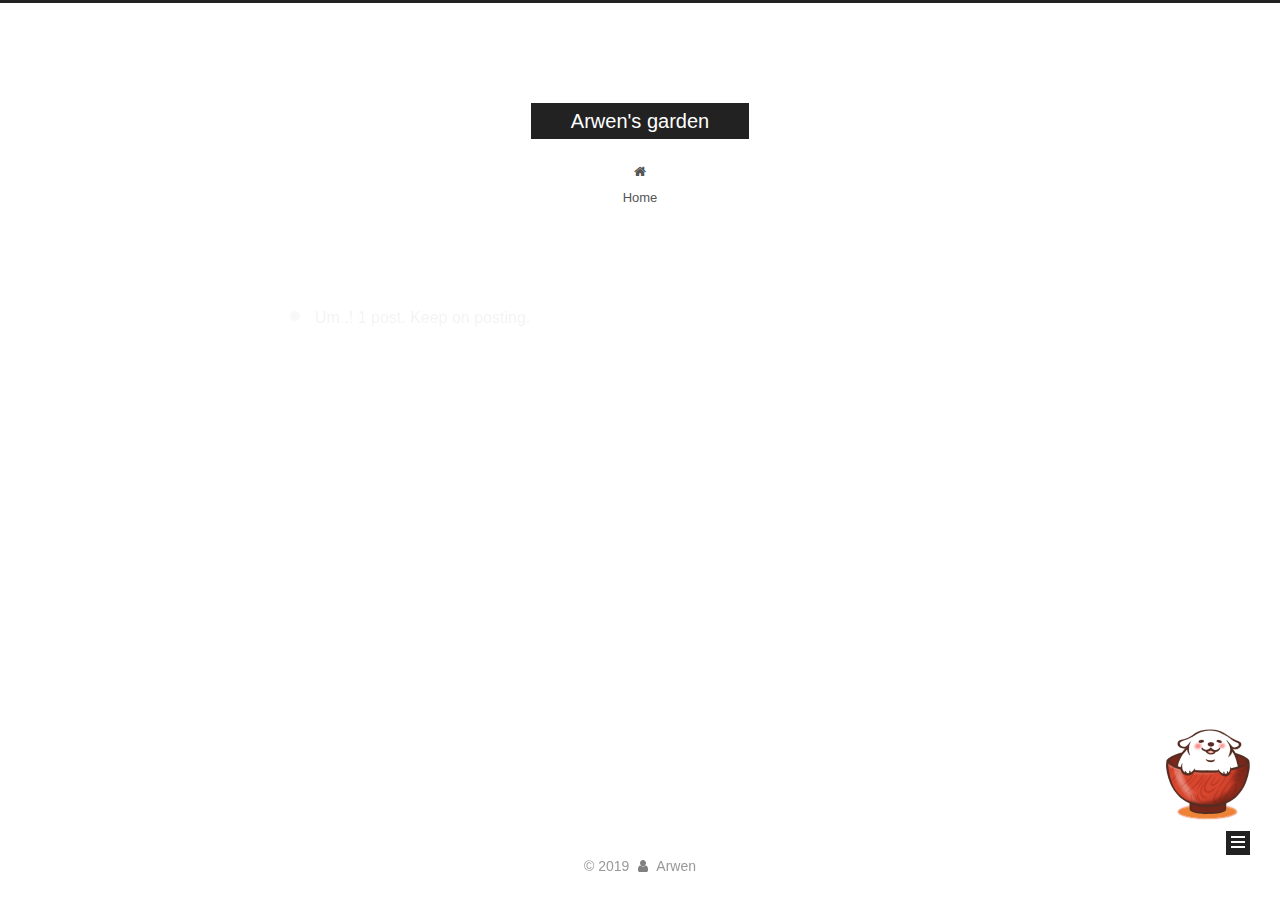
<file: archives/index.html>
<!DOCTYPE html>












  


<html class="theme-next muse use-motion" lang="zh-Hans">
<head><meta name="generator" content="Hexo 3.8.0">
  <meta charset="UTF-8">
<meta http-equiv="X-UA-Compatible" content="IE=edge">
<meta name="viewport" content="width=device-width, initial-scale=1, maximum-scale=2">
<meta name="theme-color" content="#222">
























<link rel="stylesheet" href="/lib/font-awesome/css/font-awesome.min.css?v=4.7.0">

<link rel="stylesheet" href="/css/main.css?v=7.1.2">


  <link rel="apple-touch-icon" sizes="180x180" href="/images/apple-touch-icon-next.png?v=7.1.2">


  <link rel="icon" type="image/png" sizes="32x32" href="/images/favicon-32x32-next.png?v=7.1.2">


  <link rel="icon" type="image/png" sizes="16x16" href="/images/favicon-16x16-next.png?v=7.1.2">


  <link rel="mask-icon" href="/images/logo.svg?v=7.1.2" color="#222">







<script id="hexo.configurations">
  var NexT = window.NexT || {};
  var CONFIG = {
    root: '/',
    scheme: 'Muse',
    version: '7.1.2',
    sidebar: {"position":"left","display":"post","offset":12,"onmobile":false,"dimmer":false},
    back2top: true,
    back2top_sidebar: false,
    fancybox: false,
    fastclick: false,
    lazyload: false,
    tabs: true,
    motion: {"enable":true,"async":false,"transition":{"post_block":"fadeIn","post_header":"slideDownIn","post_body":"slideDownIn","coll_header":"slideLeftIn","sidebar":"slideUpIn"}},
    algolia: {
      applicationID: '',
      apiKey: '',
      indexName: '',
      hits: {"per_page":10},
      labels: {"input_placeholder":"Search for Posts","hits_empty":"We didn't find any results for the search: ${query}","hits_stats":"${hits} results found in ${time} ms"}
    }
  };
</script>


  




  <meta property="og:type" content="website">
<meta property="og:title" content="Arwen&#39;s garden">
<meta property="og:url" content="http://yoursite.com/archives/index.html">
<meta property="og:site_name" content="Arwen&#39;s garden">
<meta property="og:locale" content="zh-Hans">
<meta name="twitter:card" content="summary">
<meta name="twitter:title" content="Arwen&#39;s garden">





  
  
  <link rel="canonical" href="http://yoursite.com/archives/">



<script id="page.configurations">
  CONFIG.page = {
    sidebar: "",
  };
</script>

  <title>Archive | Arwen's garden</title>
  












  <noscript>
  <style>
  .use-motion .motion-element,
  .use-motion .brand,
  .use-motion .menu-item,
  .sidebar-inner,
  .use-motion .post-block,
  .use-motion .pagination,
  .use-motion .comments,
  .use-motion .post-header,
  .use-motion .post-body,
  .use-motion .collection-title { opacity: initial; }

  .use-motion .logo,
  .use-motion .site-title,
  .use-motion .site-subtitle {
    opacity: initial;
    top: initial;
  }

  .use-motion .logo-line-before i { left: initial; }
  .use-motion .logo-line-after i { right: initial; }
  </style>
</noscript>

</head>

<body itemscope itemtype="http://schema.org/WebPage" lang="zh-Hans">

  
  
    
  

  <div class="container sidebar-position-left page-archive">
    <div class="headband"></div>

    <header id="header" class="header" itemscope itemtype="http://schema.org/WPHeader">
      <div class="header-inner"><div class="site-brand-wrapper">
  <div class="site-meta">
    

    <div class="custom-logo-site-title">
      <a href="/" class="brand" rel="start">
        <span class="logo-line-before"><i></i></span>
        <span class="site-title">Arwen's garden</span>
        <span class="logo-line-after"><i></i></span>
      </a>
    </div>
    
    
  </div>

  <div class="site-nav-toggle">
    <button aria-label="Toggle navigation bar">
      <span class="btn-bar"></span>
      <span class="btn-bar"></span>
      <span class="btn-bar"></span>
    </button>
  </div>
</div>



<nav class="site-nav">
  
    <ul id="menu" class="menu">
      
        
        
        
          
          <li class="menu-item menu-item-home">

    
    
    
      
    

    

    <a href="/" rel="section"><i class="menu-item-icon fa fa-fw fa-home"></i> <br>Home</a>

  </li>

      
      
    </ul>
  

  
    

    
    
      
      
    
    

  


  

  
</nav>



  



</div>
    </header>

    


    <main id="main" class="main">
      <div class="main-inner">
        <div class="content-wrap">
          
          <div id="content" class="content">
            

  
  
  
  <div class="post-block archive">
    <div id="posts" class="posts-collapse">
      <span class="archive-move-on"></span>

      
      <span class="archive-page-counter">
        
        
        
          
        
        Um..! 1 post. Keep on posting.
      </span>
      

      

        
        
        

        
          
          <div class="collection-title">
            <h1 class="archive-year" id="archive-year-2019">2019</h1>
          </div>
        
        

        

  <article class="post post-type-normal" itemscope itemtype="http://schema.org/Article">
    <header class="post-header">

      <h2 class="post-title">
        
          <a class="post-title-link" href="/2019/06/11/Inro/" itemprop="url">
            
              <span itemprop="name">Welcome to my place</span>
            
          </a>
        
      </h2>

      <div class="post-meta">
        <time class="post-time" itemprop="dateCreated" datetime="2019-06-11T21:37:49+08:00" content="2019-06-11">
          06-11
        </time>
      </div>

    </header>
  </article>



      

    </div>
  </div>
  
  
  

  



          </div>
          

        </div>
        
          
  
  <div class="sidebar-toggle">
    <div class="sidebar-toggle-line-wrap">
      <span class="sidebar-toggle-line sidebar-toggle-line-first"></span>
      <span class="sidebar-toggle-line sidebar-toggle-line-middle"></span>
      <span class="sidebar-toggle-line sidebar-toggle-line-last"></span>
    </div>
  </div>

  <aside id="sidebar" class="sidebar">
    <div class="sidebar-inner">

      

      

      <div class="site-overview-wrap sidebar-panel sidebar-panel-active">
        <div class="site-overview">
          <div class="site-author motion-element" itemprop="author" itemscope itemtype="http://schema.org/Person">
            
              <p class="site-author-name" itemprop="name">Arwen</p>
              <div class="site-description motion-element" itemprop="description"></div>
          </div>

          
            <nav class="site-state motion-element">
              
                <div class="site-state-item site-state-posts">
                
                  <a href="/archives">
                
                    <span class="site-state-item-count">1</span>
                    <span class="site-state-item-name">posts</span>
                  </a>
                </div>
              

              

              
            </nav>
          

          

          

          
            <div class="links-of-author motion-element">
              
                <span class="links-of-author-item">
                  
                  
                    
                  
                  
                    
                  
                  <a href="https://weibo.com/u/6885292779" title="Weibo &rarr; https://weibo.com/u/6885292779" rel="noopener" target="_blank"><i class="fa fa-fw fa-weibo"></i>Weibo</a>
                </span>
              
                <span class="links-of-author-item">
                  
                  
                    
                  
                  
                    
                  
                  <a href="https://www.kuaidianyuedu.com/" title="KuiDian(47779992) &rarr; https://www.kuaidianyuedu.com/" rel="noopener" target="_blank"><i class="fa fa-fw fa-book-reader"></i>KuiDian(47779992)</a>
                </span>
              
            </div>
          

          

          
          

          
            
          
          

        </div>
      </div>

      

      

    </div>
  </aside>
  


        
      </div>
    </main>

    <footer id="footer" class="footer">
      <div class="footer-inner">
        <div class="copyright">&copy; <span itemprop="copyrightYear">2019</span>
  <span class="with-love" id="animate">
    <i class="fa fa-user"></i>
  </span>
  <span class="author" itemprop="copyrightHolder">Arwen</span>

  

  
</div>









        








        
      </div>
    </footer>

    
      <div class="back-to-top">
        <i class="fa fa-arrow-up"></i>
        
      </div>
    

    

    

    
  </div>

  

<script>
  if (Object.prototype.toString.call(window.Promise) !== '[object Function]') {
    window.Promise = null;
  }
</script>


























  
  <script src="/lib/jquery/index.js?v=3.4.1"></script>

  
  <script src="/lib/velocity/velocity.min.js?v=1.2.1"></script>

  
  <script src="/lib/velocity/velocity.ui.min.js?v=1.2.1"></script>


  


  <script src="/js/utils.js?v=7.1.2"></script>

  <script src="/js/motion.js?v=7.1.2"></script>



  
  


  <script src="/js/schemes/muse.js?v=7.1.2"></script>



  

  


  <script src="/js/next-boot.js?v=7.1.2"></script>


  

  

  

  



  




  

  

  

  

  

  

  

  

  

  

  

  

  

  

<script src="/live2dw/lib/L2Dwidget.min.js?094cbace49a39548bed64abff5988b05"></script><script>L2Dwidget.init({"pluginRootPath":"live2dw/","pluginJsPath":"lib/","pluginModelPath":"assets/","tagMode":false,"debug":false,"model":{"scale":1,"hHeadPos":0.5,"vHeadPos":0.618,"jsonPath":"/live2dw/assets/wanko.model.json"},"display":{"superSample":2,"width":150,"height":300,"position":"right","hOffset":0,"vOffset":-20},"mobile":{"show":true,"scale":0.5},"react":{"opacityDefault":0.7,"opacityOnHover":0.2},"log":false});</script></body>
</html>
</file>
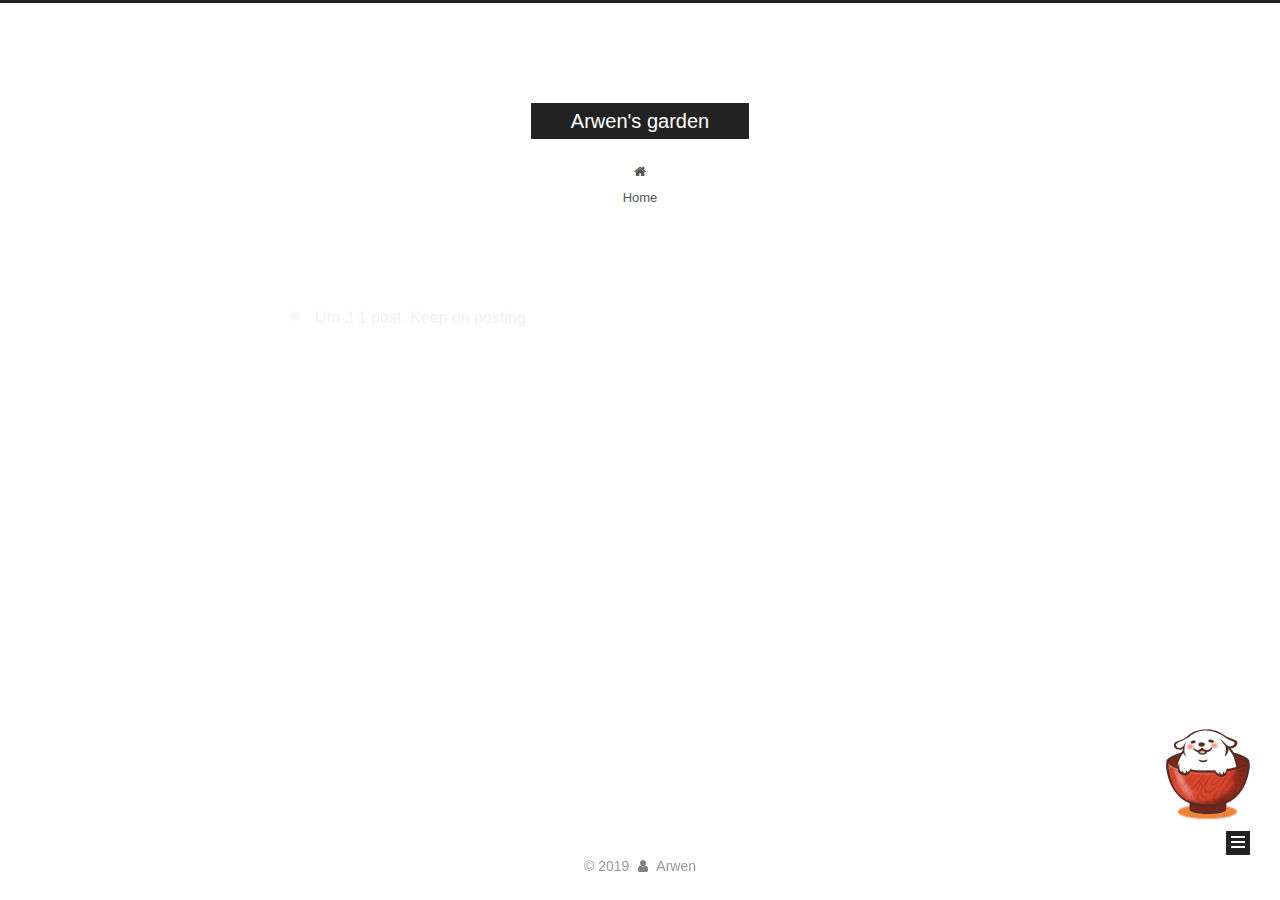
<file: archives/2019/index.html>
<!DOCTYPE html>












  


<html class="theme-next muse use-motion" lang="zh-Hans">
<head><meta name="generator" content="Hexo 3.8.0">
  <meta charset="UTF-8">
<meta http-equiv="X-UA-Compatible" content="IE=edge">
<meta name="viewport" content="width=device-width, initial-scale=1, maximum-scale=2">
<meta name="theme-color" content="#222">
























<link rel="stylesheet" href="/lib/font-awesome/css/font-awesome.min.css?v=4.7.0">

<link rel="stylesheet" href="/css/main.css?v=7.1.2">


  <link rel="apple-touch-icon" sizes="180x180" href="/images/apple-touch-icon-next.png?v=7.1.2">


  <link rel="icon" type="image/png" sizes="32x32" href="/images/favicon-32x32-next.png?v=7.1.2">


  <link rel="icon" type="image/png" sizes="16x16" href="/images/favicon-16x16-next.png?v=7.1.2">


  <link rel="mask-icon" href="/images/logo.svg?v=7.1.2" color="#222">







<script id="hexo.configurations">
  var NexT = window.NexT || {};
  var CONFIG = {
    root: '/',
    scheme: 'Muse',
    version: '7.1.2',
    sidebar: {"position":"left","display":"post","offset":12,"onmobile":false,"dimmer":false},
    back2top: true,
    back2top_sidebar: false,
    fancybox: false,
    fastclick: false,
    lazyload: false,
    tabs: true,
    motion: {"enable":true,"async":false,"transition":{"post_block":"fadeIn","post_header":"slideDownIn","post_body":"slideDownIn","coll_header":"slideLeftIn","sidebar":"slideUpIn"}},
    algolia: {
      applicationID: '',
      apiKey: '',
      indexName: '',
      hits: {"per_page":10},
      labels: {"input_placeholder":"Search for Posts","hits_empty":"We didn't find any results for the search: ${query}","hits_stats":"${hits} results found in ${time} ms"}
    }
  };
</script>


  




  <meta property="og:type" content="website">
<meta property="og:title" content="Arwen&#39;s garden">
<meta property="og:url" content="http://yoursite.com/archives/2019/index.html">
<meta property="og:site_name" content="Arwen&#39;s garden">
<meta property="og:locale" content="zh-Hans">
<meta name="twitter:card" content="summary">
<meta name="twitter:title" content="Arwen&#39;s garden">





  
  
  <link rel="canonical" href="http://yoursite.com/archives/2019/">



<script id="page.configurations">
  CONFIG.page = {
    sidebar: "",
  };
</script>

  <title>Archive | Arwen's garden</title>
  












  <noscript>
  <style>
  .use-motion .motion-element,
  .use-motion .brand,
  .use-motion .menu-item,
  .sidebar-inner,
  .use-motion .post-block,
  .use-motion .pagination,
  .use-motion .comments,
  .use-motion .post-header,
  .use-motion .post-body,
  .use-motion .collection-title { opacity: initial; }

  .use-motion .logo,
  .use-motion .site-title,
  .use-motion .site-subtitle {
    opacity: initial;
    top: initial;
  }

  .use-motion .logo-line-before i { left: initial; }
  .use-motion .logo-line-after i { right: initial; }
  </style>
</noscript>

</head>

<body itemscope itemtype="http://schema.org/WebPage" lang="zh-Hans">

  
  
    
  

  <div class="container sidebar-position-left page-archive">
    <div class="headband"></div>

    <header id="header" class="header" itemscope itemtype="http://schema.org/WPHeader">
      <div class="header-inner"><div class="site-brand-wrapper">
  <div class="site-meta">
    

    <div class="custom-logo-site-title">
      <a href="/" class="brand" rel="start">
        <span class="logo-line-before"><i></i></span>
        <span class="site-title">Arwen's garden</span>
        <span class="logo-line-after"><i></i></span>
      </a>
    </div>
    
    
  </div>

  <div class="site-nav-toggle">
    <button aria-label="Toggle navigation bar">
      <span class="btn-bar"></span>
      <span class="btn-bar"></span>
      <span class="btn-bar"></span>
    </button>
  </div>
</div>



<nav class="site-nav">
  
    <ul id="menu" class="menu">
      
        
        
        
          
          <li class="menu-item menu-item-home">

    
    
    
      
    

    

    <a href="/" rel="section"><i class="menu-item-icon fa fa-fw fa-home"></i> <br>Home</a>

  </li>

      
      
    </ul>
  

  
    

    
    
      
      
    
    

  


  

  
</nav>



  



</div>
    </header>

    


    <main id="main" class="main">
      <div class="main-inner">
        <div class="content-wrap">
          
          <div id="content" class="content">
            

  
  
  
  <div class="post-block archive">
    <div id="posts" class="posts-collapse">
      <span class="archive-move-on"></span>

      
      <span class="archive-page-counter">
        
        
        
          
        
        Um..! 1 post. Keep on posting.
      </span>
      

      

        
        
        

        
          
          <div class="collection-title">
            <h1 class="archive-year" id="archive-year-2019">2019</h1>
          </div>
        
        

        

  <article class="post post-type-normal" itemscope itemtype="http://schema.org/Article">
    <header class="post-header">

      <h2 class="post-title">
        
          <a class="post-title-link" href="/2019/06/11/Inro/" itemprop="url">
            
              <span itemprop="name">Welcome to my place</span>
            
          </a>
        
      </h2>

      <div class="post-meta">
        <time class="post-time" itemprop="dateCreated" datetime="2019-06-11T21:37:49+08:00" content="2019-06-11">
          06-11
        </time>
      </div>

    </header>
  </article>



      

    </div>
  </div>
  
  
  

  



          </div>
          

        </div>
        
          
  
  <div class="sidebar-toggle">
    <div class="sidebar-toggle-line-wrap">
      <span class="sidebar-toggle-line sidebar-toggle-line-first"></span>
      <span class="sidebar-toggle-line sidebar-toggle-line-middle"></span>
      <span class="sidebar-toggle-line sidebar-toggle-line-last"></span>
    </div>
  </div>

  <aside id="sidebar" class="sidebar">
    <div class="sidebar-inner">

      

      

      <div class="site-overview-wrap sidebar-panel sidebar-panel-active">
        <div class="site-overview">
          <div class="site-author motion-element" itemprop="author" itemscope itemtype="http://schema.org/Person">
            
              <p class="site-author-name" itemprop="name">Arwen</p>
              <div class="site-description motion-element" itemprop="description"></div>
          </div>

          
            <nav class="site-state motion-element">
              
                <div class="site-state-item site-state-posts">
                
                  <a href="/archives">
                
                    <span class="site-state-item-count">1</span>
                    <span class="site-state-item-name">posts</span>
                  </a>
                </div>
              

              

              
            </nav>
          

          

          

          
            <div class="links-of-author motion-element">
              
                <span class="links-of-author-item">
                  
                  
                    
                  
                  
                    
                  
                  <a href="https://weibo.com/u/6885292779" title="Weibo &rarr; https://weibo.com/u/6885292779" rel="noopener" target="_blank"><i class="fa fa-fw fa-weibo"></i>Weibo</a>
                </span>
              
                <span class="links-of-author-item">
                  
                  
                    
                  
                  
                    
                  
                  <a href="https://www.kuaidianyuedu.com/" title="KuiDian(47779992) &rarr; https://www.kuaidianyuedu.com/" rel="noopener" target="_blank"><i class="fa fa-fw fa-book-reader"></i>KuiDian(47779992)</a>
                </span>
              
            </div>
          

          

          
          

          
            
          
          

        </div>
      </div>

      

      

    </div>
  </aside>
  


        
      </div>
    </main>

    <footer id="footer" class="footer">
      <div class="footer-inner">
        <div class="copyright">&copy; <span itemprop="copyrightYear">2019</span>
  <span class="with-love" id="animate">
    <i class="fa fa-user"></i>
  </span>
  <span class="author" itemprop="copyrightHolder">Arwen</span>

  

  
</div>









        








        
      </div>
    </footer>

    
      <div class="back-to-top">
        <i class="fa fa-arrow-up"></i>
        
      </div>
    

    

    

    
  </div>

  

<script>
  if (Object.prototype.toString.call(window.Promise) !== '[object Function]') {
    window.Promise = null;
  }
</script>


























  
  <script src="/lib/jquery/index.js?v=3.4.1"></script>

  
  <script src="/lib/velocity/velocity.min.js?v=1.2.1"></script>

  
  <script src="/lib/velocity/velocity.ui.min.js?v=1.2.1"></script>


  


  <script src="/js/utils.js?v=7.1.2"></script>

  <script src="/js/motion.js?v=7.1.2"></script>



  
  


  <script src="/js/schemes/muse.js?v=7.1.2"></script>



  

  


  <script src="/js/next-boot.js?v=7.1.2"></script>


  

  

  

  



  




  

  

  

  

  

  

  

  

  

  

  

  

  

  

<script src="/live2dw/lib/L2Dwidget.min.js?094cbace49a39548bed64abff5988b05"></script><script>L2Dwidget.init({"pluginRootPath":"live2dw/","pluginJsPath":"lib/","pluginModelPath":"assets/","tagMode":false,"debug":false,"model":{"scale":1,"hHeadPos":0.5,"vHeadPos":0.618,"jsonPath":"/live2dw/assets/wanko.model.json"},"display":{"superSample":2,"width":150,"height":300,"position":"right","hOffset":0,"vOffset":-20},"mobile":{"show":true,"scale":0.5},"react":{"opacityDefault":0.7,"opacityOnHover":0.2},"log":false});</script></body>
</html>
</file>
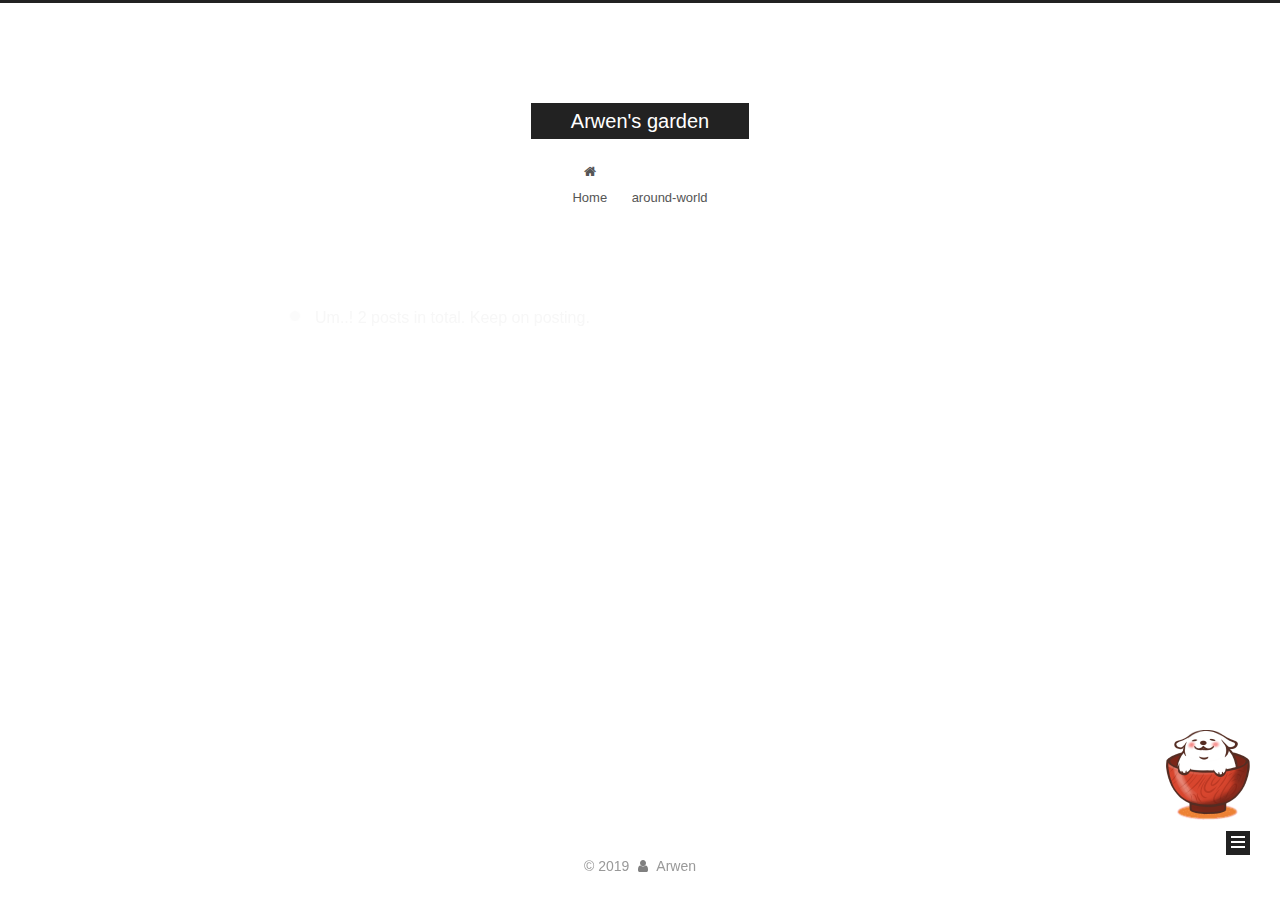
<file: archives/2019/06/index.html>
<!DOCTYPE html>












  


<html class="theme-next muse use-motion" lang="zh-Hans">
<head><meta name="generator" content="Hexo 3.8.0">
  <meta charset="UTF-8">
<meta http-equiv="X-UA-Compatible" content="IE=edge">
<meta name="viewport" content="width=device-width, initial-scale=1, maximum-scale=2">
<meta name="theme-color" content="#222">
























<link rel="stylesheet" href="/lib/font-awesome/css/font-awesome.min.css?v=4.7.0">

<link rel="stylesheet" href="/css/main.css?v=7.1.2">


  <link rel="apple-touch-icon" sizes="180x180" href="/images/apple-touch-icon-next.png?v=7.1.2">


  <link rel="icon" type="image/png" sizes="32x32" href="/images/favicon-32x32-next.png?v=7.1.2">


  <link rel="icon" type="image/png" sizes="16x16" href="/images/favicon-16x16-next.png?v=7.1.2">


  <link rel="mask-icon" href="/images/logo.svg?v=7.1.2" color="#222">







<script id="hexo.configurations">
  var NexT = window.NexT || {};
  var CONFIG = {
    root: '/',
    scheme: 'Muse',
    version: '7.1.2',
    sidebar: {"position":"left","display":"post","offset":12,"onmobile":false,"dimmer":false},
    back2top: true,
    back2top_sidebar: false,
    fancybox: false,
    fastclick: false,
    lazyload: false,
    tabs: true,
    motion: {"enable":true,"async":false,"transition":{"post_block":"fadeIn","post_header":"slideDownIn","post_body":"slideDownIn","coll_header":"slideLeftIn","sidebar":"slideUpIn"}},
    algolia: {
      applicationID: '',
      apiKey: '',
      indexName: '',
      hits: {"per_page":10},
      labels: {"input_placeholder":"Search for Posts","hits_empty":"We didn't find any results for the search: ${query}","hits_stats":"${hits} results found in ${time} ms"}
    }
  };
</script>


  




  <meta property="og:type" content="website">
<meta property="og:title" content="Arwen&#39;s garden">
<meta property="og:url" content="http://yoursite.com/archives/2019/06/index.html">
<meta property="og:site_name" content="Arwen&#39;s garden">
<meta property="og:locale" content="zh-Hans">
<meta name="twitter:card" content="summary">
<meta name="twitter:title" content="Arwen&#39;s garden">





  
  
  <link rel="canonical" href="http://yoursite.com/archives/2019/06/">



<script id="page.configurations">
  CONFIG.page = {
    sidebar: "",
  };
</script>

  <title>Archive | Arwen's garden</title>
  












  <noscript>
  <style>
  .use-motion .motion-element,
  .use-motion .brand,
  .use-motion .menu-item,
  .sidebar-inner,
  .use-motion .post-block,
  .use-motion .pagination,
  .use-motion .comments,
  .use-motion .post-header,
  .use-motion .post-body,
  .use-motion .collection-title { opacity: initial; }

  .use-motion .logo,
  .use-motion .site-title,
  .use-motion .site-subtitle {
    opacity: initial;
    top: initial;
  }

  .use-motion .logo-line-before i { left: initial; }
  .use-motion .logo-line-after i { right: initial; }
  </style>
</noscript>

</head>

<body itemscope itemtype="http://schema.org/WebPage" lang="zh-Hans">

  
  
    
  

  <div class="container sidebar-position-left page-archive">
    <div class="headband"></div>

    <header id="header" class="header" itemscope itemtype="http://schema.org/WPHeader">
      <div class="header-inner"><div class="site-brand-wrapper">
  <div class="site-meta">
    

    <div class="custom-logo-site-title">
      <a href="/" class="brand" rel="start">
        <span class="logo-line-before"><i></i></span>
        <span class="site-title">Arwen's garden</span>
        <span class="logo-line-after"><i></i></span>
      </a>
    </div>
    
    
  </div>

  <div class="site-nav-toggle">
    <button aria-label="Toggle navigation bar">
      <span class="btn-bar"></span>
      <span class="btn-bar"></span>
      <span class="btn-bar"></span>
    </button>
  </div>
</div>



<nav class="site-nav">
  
    <ul id="menu" class="menu">
      
        
        
        
          
          <li class="menu-item menu-item-home">

    
    
    
      
    

    

    <a href="/" rel="section"><i class="menu-item-icon fa fa-fw fa-home"></i> <br>Home</a>

  </li>
        
        
        
          
          <li class="menu-item menu-item-around-world">

    
    
    
      
    

    

    <a href="/around-world/" rel="section"><i class="menu-item-icon fa fa-fw fa-aroud-world"></i> <br>around-world</a>

  </li>

      
      
    </ul>
  

  
    

    
    
      
      
    
      
      
    
    

  


  

  
</nav>



  



</div>
    </header>

    


    <main id="main" class="main">
      <div class="main-inner">
        <div class="content-wrap">
          
          <div id="content" class="content">
            

  
  
  
  <div class="post-block archive">
    <div id="posts" class="posts-collapse">
      <span class="archive-move-on"></span>

      
      <span class="archive-page-counter">
        
        
        
          
        
        Um..! 2 posts in total. Keep on posting.
      </span>
      

      

        
        
        

        
          
          <div class="collection-title">
            <h1 class="archive-year" id="archive-year-2019">2019</h1>
          </div>
        
        

        

  <article class="post post-type-normal" itemscope itemtype="http://schema.org/Article">
    <header class="post-header">

      <h2 class="post-title">
        
          <a class="post-title-link" href="/2019/06/13/test-admin-deploy/" itemprop="url">
            
              <span itemprop="name">kawaii</span>
            
          </a>
        
      </h2>

      <div class="post-meta">
        <time class="post-time" itemprop="dateCreated" datetime="2019-06-13T15:59:00+08:00" content="2019-06-13">
          06-13
        </time>
      </div>

    </header>
  </article>



      

        
        
        

        
        

        

  <article class="post post-type-normal" itemscope itemtype="http://schema.org/Article">
    <header class="post-header">

      <h2 class="post-title">
        
          <a class="post-title-link" href="/2019/06/11/Inro/" itemprop="url">
            
              <span itemprop="name">Welcome to my place</span>
            
          </a>
        
      </h2>

      <div class="post-meta">
        <time class="post-time" itemprop="dateCreated" datetime="2019-06-11T21:37:49+08:00" content="2019-06-11">
          06-11
        </time>
      </div>

    </header>
  </article>



      

    </div>
  </div>
  
  
  

  



          </div>
          

        </div>
        
          
  
  <div class="sidebar-toggle">
    <div class="sidebar-toggle-line-wrap">
      <span class="sidebar-toggle-line sidebar-toggle-line-first"></span>
      <span class="sidebar-toggle-line sidebar-toggle-line-middle"></span>
      <span class="sidebar-toggle-line sidebar-toggle-line-last"></span>
    </div>
  </div>

  <aside id="sidebar" class="sidebar">
    <div class="sidebar-inner">

      

      

      <div class="site-overview-wrap sidebar-panel sidebar-panel-active">
        <div class="site-overview">
          <div class="site-author motion-element" itemprop="author" itemscope itemtype="http://schema.org/Person">
            
              <p class="site-author-name" itemprop="name">Arwen</p>
              <div class="site-description motion-element" itemprop="description"></div>
          </div>

          
            <nav class="site-state motion-element">
              
                <div class="site-state-item site-state-posts">
                
                  <a href="/archives">
                
                    <span class="site-state-item-count">2</span>
                    <span class="site-state-item-name">posts</span>
                  </a>
                </div>
              

              

              
            </nav>
          

          

          

          
            <div class="links-of-author motion-element">
              
                <span class="links-of-author-item">
                  
                  
                    
                  
                  
                    
                  
                  <a href="http://www.roboart.cn" title="WeXin &rarr; http://www.roboart.cn" rel="noopener" target="_blank"><i class="fa fa-fw fa-weixin"></i>WeXin</a>
                </span>
              
                <span class="links-of-author-item">
                  
                  
                    
                  
                  
                    
                  
                  <a href="/12346" title="QQ &rarr; 12346"><i class="fa fa-fw fa-qq"></i>QQ</a>
                </span>
              
            </div>
          

          

          
          

          
            
          
          

        </div>
      </div>

      

      

    </div>
  </aside>
  


        
      </div>
    </main>

    <footer id="footer" class="footer">
      <div class="footer-inner">
        <div class="copyright">&copy; <span itemprop="copyrightYear">2019</span>
  <span class="with-love" id="animate">
    <i class="fa fa-user"></i>
  </span>
  <span class="author" itemprop="copyrightHolder">Arwen</span>

  

  
</div>









        








        
      </div>
    </footer>

    
      <div class="back-to-top">
        <i class="fa fa-arrow-up"></i>
        
      </div>
    

    

    

    
  </div>

  

<script>
  if (Object.prototype.toString.call(window.Promise) !== '[object Function]') {
    window.Promise = null;
  }
</script>


























  
  <script src="/lib/jquery/index.js?v=3.4.1"></script>

  
  <script src="/lib/velocity/velocity.min.js?v=1.2.1"></script>

  
  <script src="/lib/velocity/velocity.ui.min.js?v=1.2.1"></script>


  


  <script src="/js/utils.js?v=7.1.2"></script>

  <script src="/js/motion.js?v=7.1.2"></script>



  
  


  <script src="/js/schemes/muse.js?v=7.1.2"></script>



  

  


  <script src="/js/next-boot.js?v=7.1.2"></script>


  

  

  

  



  




  

  

  

  

  

  

  

  

  

  

  

  

  

  

<script src="/live2dw/lib/L2Dwidget.min.js?094cbace49a39548bed64abff5988b05"></script><script>L2Dwidget.init({"pluginRootPath":"live2dw/","pluginJsPath":"lib/","pluginModelPath":"assets/","tagMode":false,"debug":false,"model":{"scale":1,"hHeadPos":0.5,"vHeadPos":0.618,"jsonPath":"/live2dw/assets/wanko.model.json"},"display":{"superSample":2,"width":150,"height":300,"position":"right","hOffset":0,"vOffset":-20},"mobile":{"show":true,"scale":0.5},"react":{"opacityDefault":0.7,"opacityOnHover":0.2},"log":false});</script></body>
</html>
</file>
<file: css/main.css>
/* normalize.css v8.0.1 | MIT License | github.com/necolas/normalize.css */
html {
  line-height: 1.15; /* 1 */
  -webkit-text-size-adjust: 100%; /* 2 */
}
body {
  margin: 0;
}
main {
  display: block;
}
h1 {
  font-size: 2em;
  margin: 0.67em 0;
}
hr {
  box-sizing: content-box; /* 1 */
  height: 0; /* 1 */
  overflow: visible; /* 2 */
}
pre {
  font-family: monospace, monospace; /* 1 */
  font-size: 1em; /* 2 */
}
a {
  background-color: transparent;
}
abbr[title] {
  border-bottom: none; /* 1 */
  text-decoration: underline; /* 2 */
  text-decoration: underline dotted; /* 2 */
}
b,
strong {
  font-weight: bolder;
}
code,
kbd,
samp {
  font-family: monospace, monospace; /* 1 */
  font-size: 1em; /* 2 */
}
small {
  font-size: 80%;
}
sub,
sup {
  font-size: 75%;
  line-height: 0;
  position: relative;
  vertical-align: baseline;
}
sub {
  bottom: -0.25em;
}
sup {
  top: -0.5em;
}
img {
  border-style: none;
}
button,
input,
optgroup,
select,
textarea {
  font-family: inherit; /* 1 */
  font-size: 100%; /* 1 */
  line-height: 1.15; /* 1 */
  margin: 0; /* 2 */
}
button,
input {
/* 1 */
  overflow: visible;
}
button,
select {
/* 1 */
  text-transform: none;
}
button,
[type="button"],
[type="reset"],
[type="submit"] {
  -webkit-appearance: button;
}
button::-moz-focus-inner,
[type="button"]::-moz-focus-inner,
[type="reset"]::-moz-focus-inner,
[type="submit"]::-moz-focus-inner {
  border-style: none;
  padding: 0;
}
button:-moz-focusring,
[type="button"]:-moz-focusring,
[type="reset"]:-moz-focusring,
[type="submit"]:-moz-focusring {
  outline: 1px dotted ButtonText;
}
fieldset {
  padding: 0.35em 0.75em 0.625em;
}
legend {
  box-sizing: border-box; /* 1 */
  color: inherit; /* 2 */
  display: table; /* 1 */
  max-width: 100%; /* 1 */
  padding: 0; /* 3 */
  white-space: normal; /* 1 */
}
progress {
  vertical-align: baseline;
}
textarea {
  overflow: auto;
}
[type="checkbox"],
[type="radio"] {
  box-sizing: border-box; /* 1 */
  padding: 0; /* 2 */
}
[type="number"]::-webkit-inner-spin-button,
[type="number"]::-webkit-outer-spin-button {
  height: auto;
}
[type="search"] {
  -webkit-appearance: textfield; /* 1 */
  outline-offset: -2px; /* 2 */
}
[type="search"]::-webkit-search-decoration {
  -webkit-appearance: none;
}
::-webkit-file-upload-button {
  -webkit-appearance: button; /* 1 */
  font: inherit; /* 2 */
}
details {
  display: block;
}
summary {
  display: list-item;
}
template {
  display: none;
}
[hidden] {
  display: none;
}
::selection {
  background: #262a30;
  color: #fff;
}
body {
  position: relative;
  font-family: 'Lato', "PingFang SC", "Microsoft YaHei", sans-serif;
  font-size: 14px;
  line-height: 2;
  color: #555;
  background: #fff;
}
@media (max-width: 991px) {
  body {
    padding-right: 0 !important;
  }
}
@media (min-width: 1200px) {
  body {
    font-size: 16px;
  }
}
h1,
h2,
h3,
h4,
h5,
h6 {
  margin: 20px 0 15px;
  padding: 0;
  font-weight: bold;
  line-height: 1.5;
  font-family: 'Lato', "PingFang SC", "Microsoft YaHei", sans-serif;
}
h1 {
  font-size: 22px;
}
h1 code {
  font-size: 1em;
}
@media (max-width: 767px) {
  h1 {
    font-size: 18px;
  }
  h1 code {
    font-size: 1em;
  }
}
h2 {
  font-size: 20px;
}
h2 code {
  font-size: 1em;
}
@media (max-width: 767px) {
  h2 {
    font-size: 16px;
  }
  h2 code {
    font-size: 1em;
  }
}
h3 {
  font-size: 18px;
}
h3 code {
  font-size: 1em;
}
@media (max-width: 767px) {
  h3 {
    font-size: 14px;
  }
  h3 code {
    font-size: 1em;
  }
}
h4 {
  font-size: 16px;
}
h4 code {
  font-size: 1em;
}
@media (max-width: 767px) {
  h4 {
    font-size: 12px;
  }
  h4 code {
    font-size: 1em;
  }
}
h5 {
  font-size: 14px;
}
h5 code {
  font-size: 1em;
}
@media (max-width: 767px) {
  h5 {
    font-size: 10px;
  }
  h5 code {
    font-size: 1em;
  }
}
h6 {
  font-size: 12px;
}
h6 code {
  font-size: 1em;
}
@media (max-width: 767px) {
  h6 {
    font-size: 8px;
  }
  h6 code {
    font-size: 1em;
  }
}
p {
  margin: 0 0 20px 0;
}
a,
span.exturl {
  overflow-wrap: break-word;
  word-wrap: break-word;
  background-color: transparent;
  color: #555;
  text-decoration: none;
  outline: none;
  border-bottom: 1px solid #999;
  cursor: pointer;
}
a:hover,
span.exturl:hover {
  color: #222;
  border-bottom-color: #222;
}
video {
  max-width: 100%;
  display: block;
  margin-left: auto;
  margin-right: auto;
}
img {
  display: block;
  margin: auto;
  max-width: 100%;
  height: auto;
}
hr {
  margin: 40px 0;
  height: 3px;
  border: none;
  background-color: #ddd;
  background-image: repeating-linear-gradient(-45deg, #fff, #fff 4px, transparent 4px, transparent 8px);
}
blockquote {
  margin: 0;
  padding: 0 15px;
  color: #666;
  border-left: 4px solid #ddd;
}
blockquote cite::before {
  content: "-";
  padding: 0 5px;
}
dt {
  font-weight: 700;
}
dd {
  margin: 0;
  padding: 0;
}
kbd {
  border: 1px solid #ccc;
  border-radius: 0.2em;
  box-shadow: 0.1em 0.1em 0.2em rgba(0,0,0,0.1);
  background-color: #f9f9f9;
  font-family: inherit;
  background-image: linear-gradient(top, #eee, #fff, #eee);
  padding: 0.1em 0.3em;
  white-space: nowrap;
}
.text-left {
  text-align: left;
}
.text-center {
  text-align: center;
}
.text-right {
  text-align: right;
}
.text-justify {
  text-align: justify;
}
.text-nowrap {
  white-space: nowrap;
}
.text-lowercase {
  text-transform: lowercase;
}
.text-uppercase {
  text-transform: uppercase;
}
.text-capitalize {
  text-transform: capitalize;
}
.center-block {
  display: block;
  margin-left: auto;
  margin-right: auto;
}
.clearfix:before,
.clearfix:after {
  content: " ";
  display: table;
}
.clearfix:after {
  clear: both;
}
.pullquote {
  width: 45%;
}
.pullquote.left {
  float: left;
  margin-left: 5px;
  margin-right: 10px;
}
.pullquote.right {
  float: right;
  margin-left: 10px;
  margin-right: 5px;
}
.affix {
  position: fixed;
}
.translation {
  margin-top: -20px;
  font-size: 14px;
  color: #999;
}
.scrollbar-measure {
  width: 100px;
  height: 100px;
  overflow: scroll;
  position: absolute;
  top: -9999px;
}
.use-motion .motion-element {
  opacity: 0;
}
.table-container {
  margin: 20px 0;
  overflow: auto;
  -webkit-overflow-scrolling: touch;
}
.highlight .table-container {
  margin: 0px;
}
table {
  width: 100%;
  border-collapse: collapse;
  border-spacing: 0;
  font-size: 14px;
}
table > tbody > tr:nth-of-type(odd) {
  background-color: #f9f9f9;
}
table > tbody > tr:hover {
  background-color: #f5f5f5;
}
caption,
th,
td {
  padding: 8px;
  text-align: left;
  vertical-align: middle;
  font-weight: normal;
}
th,
td {
  border: 1px solid #ddd;
  border-bottom: 3px solid #ddd;
}
th {
  padding-bottom: 10px;
  font-weight: 700;
}
td {
  border-bottom-width: 1px;
}
html,
body {
  height: 100%;
}
.container {
  position: relative;
}
.header-inner {
  margin: 0 auto;
  padding: 100px 0 70px;
  width: 700px;
}
@media (min-width: 1200px) {
  .container .header-inner {
    width: 800px;
  }
}
@media (min-width: 1600px) {
  .container .header-inner {
    width: 900px;
  }
}
.main-inner {
  margin: 0 auto;
  width: 700px;
}
@media (min-width: 1200px) {
  .container .main-inner {
    width: 800px;
  }
}
@media (min-width: 1600px) {
  .container .main-inner {
    width: 900px;
  }
}
.footer {
  padding: 20px 0;
}
.footer-inner {
  box-sizing: border-box;
  margin: 0px auto;
  width: 700px;
}
@media (min-width: 1200px) {
  .container .footer-inner {
    width: 800px;
  }
}
@media (min-width: 1600px) {
  .container .footer-inner {
    width: 900px;
  }
}
pre,
.highlight {
  overflow: auto;
  margin: 20px 0;
  padding: 0;
  font-size: 14px;
  color: #4d4d4c;
  background: #f7f7f7;
  line-height: 1.6;
}
pre,
code {
  font-family: consolas, Menlo, "PingFang SC", "Microsoft YaHei", monospace;
}
code {
  overflow-wrap: break-word;
  word-wrap: break-word;
  padding: 2px 4px;
  color: #555;
  background: #eee;
  border-radius: 3px;
  font-size: 14px;
}
pre {
  padding: 10px;
}
pre code {
  padding: 0;
  color: #4d4d4c;
  background: none;
  text-shadow: none;
}
.highlight {
  border-radius: 1px;
}
.highlight pre {
  border: none;
  margin: 0;
  padding: 10px 0;
}
.highlight table {
  margin: 0;
  width: auto;
  border: none;
}
.highlight td {
  border: none;
  padding: 0;
}
.highlight figcaption {
  font-size: 1em;
  color: #4d4d4c;
  line-height: 1em;
  margin-bottom: 1em;
  margin: 0em;
  padding: 0.5em;
  background: #eee;
  border-bottom: 1px solid #e9e9e9;
}
.highlight figcaption:before,
.highlight figcaption:after {
  content: " ";
  display: table;
}
.highlight figcaption:after {
  clear: both;
}
.highlight figcaption a {
  float: right;
  color: #4d4d4c;
}
.highlight figcaption a:hover {
  border-bottom-color: #4d4d4c;
}
.highlight .gutter pre {
  padding-left: 10px;
  padding-right: 10px;
  color: #869194;
  text-align: right;
  background-color: #eff2f3;
}
.highlight .code pre {
  width: 100%;
  padding-left: 10px;
  padding-right: 10px;
  background-color: #f7f7f7;
}
.highlight .line {
  height: 20px;
}
.gutter {
  -webkit-user-select: none;
  -moz-user-select: none;
  -ms-user-select: none;
  user-select: none;
}
.gist table {
  width: auto;
}
.gist table td {
  border: none;
}
pre .deletion {
  background: #fdd;
}
pre .addition {
  background: #dfd;
}
pre .meta {
  color: #8959a8;
}
pre .comment {
  color: #8e908c;
}
pre .variable,
pre .attribute,
pre .tag,
pre .name,
pre .regexp,
pre .ruby .constant,
pre .xml .tag .title,
pre .xml .pi,
pre .xml .doctype,
pre .html .doctype,
pre .css .id,
pre .css .class,
pre .css .pseudo {
  color: #c82829;
}
pre .number,
pre .preprocessor,
pre .built_in,
pre .builtin-name,
pre .literal,
pre .params,
pre .constant,
pre .command {
  color: #f5871f;
}
pre .ruby .class .title,
pre .css .rules .attribute,
pre .string,
pre .symbol,
pre .value,
pre .inheritance,
pre .header,
pre .ruby .symbol,
pre .xml .cdata,
pre .special,
pre .formula {
  color: #718c00;
}
pre .title,
pre .css .hexcolor {
  color: #3e999f;
}
pre .function,
pre .python .decorator,
pre .python .title,
pre .ruby .function .title,
pre .ruby .title .keyword,
pre .perl .sub,
pre .javascript .title,
pre .coffeescript .title {
  color: #4271ae;
}
pre .keyword,
pre .javascript .function {
  color: #8959a8;
}
.posts-expand .post-body img.full-image {
  border: none;
}
.blockquote-center,
.page-home .post-type-quote blockquote,
.page-post-detail .post-type-quote blockquote {
  position: relative;
  margin: 40px 0;
  padding: 0;
  border-left: none;
  text-align: center;
}
.blockquote-center::before,
.page-home .post-type-quote blockquote::before,
.page-post-detail .post-type-quote blockquote::before,
.blockquote-center::after,
.page-home .post-type-quote blockquote::after,
.page-post-detail .post-type-quote blockquote::after {
  position: absolute;
  content: ' ';
  display: block;
  width: 100%;
  height: 24px;
  opacity: 0.2;
  background-repeat: no-repeat;
  background-position: 0 -6px;
  background-size: 22px 22px;
}
.blockquote-center::before,
.page-home .post-type-quote blockquote::before,
.page-post-detail .post-type-quote blockquote::before {
  top: -20px;
  background-image: url("../images/quote-l.svg");
  border-top: 1px solid #ccc;
}
.blockquote-center::after,
.page-home .post-type-quote blockquote::after,
.page-post-detail .post-type-quote blockquote::after {
  bottom: -20px;
  background-image: url("../images/quote-r.svg");
  border-bottom: 1px solid #ccc;
  background-position: 100% 8px;
}
.blockquote-center p,
.page-home .post-type-quote blockquote p,
.page-post-detail .post-type-quote blockquote p,
.blockquote-center div,
.page-home .post-type-quote blockquote div,
.page-post-detail .post-type-quote blockquote div {
  text-align: center;
}
.post .post-body .group-picture img {
  box-sizing: border-box;
  padding: 0 3px;
  border: none;
}
.post .group-picture-row {
  overflow: hidden;
  margin-top: 6px;
}
.post .group-picture-row:first-child {
  margin-top: 0;
}
.post .group-picture-column {
  float: left;
}
.page-post-detail .post-body .group-picture-column {
  float: none;
  margin-top: 10px;
  width: auto !important;
}
.page-post-detail .post-body .group-picture-column img {
  margin: 0 auto;
}
.page-archive .group-picture-container {
  overflow: hidden;
}
.page-archive .group-picture-row {
  float: left;
}
.page-archive .group-picture-row:first-child {
  margin-top: 6px;
}
.page-archive .group-picture-column {
  max-width: 150px;
  max-height: 150px;
}
.post-body .label {
  display: inline;
  padding: 0 2px;
}
.post-body .label.default {
  background-color: #f0f0f0;
}
.post-body .label.primary {
  background-color: #efe6f7;
}
.post-body .label.info {
  background-color: #e5f2f8;
}
.post-body .label.success {
  background-color: #e7f4e9;
}
.post-body .label.warning {
  background-color: #fcf6e1;
}
.post-body .label.danger {
  background-color: #fae8eb;
}
.post-body .note {
  position: relative;
  padding: 15px;
  margin-bottom: 20px;
  border: 1px solid #eee;
  border-left-width: 5px;
  border-radius: 3px;
}
.post-body .note h2,
.post-body .note h3,
.post-body .note h4,
.post-body .note h5,
.post-body .note h6 {
  margin-top: 0;
  margin-bottom: 0;
  border-bottom: initial;
  padding-top: 0 !important;
}
.post-body .note p:first-child,
.post-body .note ul:first-child,
.post-body .note ol:first-child,
.post-body .note table:first-child,
.post-body .note pre:first-child,
.post-body .note blockquote:first-child {
  margin-top: 0;
}
.post-body .note p:last-child,
.post-body .note ul:last-child,
.post-body .note ol:last-child,
.post-body .note table:last-child,
.post-body .note pre:last-child,
.post-body .note blockquote:last-child {
  margin-bottom: 0;
}
.post-body .note.default {
  border-left-color: #777;
}
.post-body .note.default h2,
.post-body .note.default h3,
.post-body .note.default h4,
.post-body .note.default h5,
.post-body .note.default h6 {
  color: #777;
}
.post-body .note.primary {
  border-left-color: #6f42c1;
}
.post-body .note.primary h2,
.post-body .note.primary h3,
.post-body .note.primary h4,
.post-body .note.primary h5,
.post-body .note.primary h6 {
  color: #6f42c1;
}
.post-body .note.info {
  border-left-color: #428bca;
}
.post-body .note.info h2,
.post-body .note.info h3,
.post-body .note.info h4,
.post-body .note.info h5,
.post-body .note.info h6 {
  color: #428bca;
}
.post-body .note.success {
  border-left-color: #5cb85c;
}
.post-body .note.success h2,
.post-body .note.success h3,
.post-body .note.success h4,
.post-body .note.success h5,
.post-body .note.success h6 {
  color: #5cb85c;
}
.post-body .note.warning {
  border-left-color: #f0ad4e;
}
.post-body .note.warning h2,
.post-body .note.warning h3,
.post-body .note.warning h4,
.post-body .note.warning h5,
.post-body .note.warning h6 {
  color: #f0ad4e;
}
.post-body .note.danger {
  border-left-color: #d9534f;
}
.post-body .note.danger h2,
.post-body .note.danger h3,
.post-body .note.danger h4,
.post-body .note.danger h5,
.post-body .note.danger h6 {
  color: #d9534f;
}
.post-body .tabs {
  position: relative;
  display: block;
  margin-bottom: 20px;
  padding-top: 10px;
}
.post-body .tabs ul.nav-tabs {
  margin: 0;
  padding: 0;
  display: flex;
  flex-wrap: wrap;
  margin-bottom: -1px;
}
@media (max-width: 413px) {
  .post-body .tabs ul.nav-tabs {
    display: block;
    margin-bottom: 5px;
  }
}
.post-body .tabs ul.nav-tabs li.tab {
  flex-grow: 1;
  list-style-type: none;
  border-top: 3px solid transparent;
  border-right: 1px solid transparent;
  border-bottom: 1px solid #ddd;
  border-left: 1px solid transparent;
}
@media (max-width: 413px) {
  .post-body .tabs ul.nav-tabs li.tab {
    border-top: 1px solid transparent;
    border-right: 1px solid transparent;
    border-bottom: 1px solid transparent;
    border-left: 3px solid transparent;
  }
}
.post-body .tabs ul.nav-tabs li.tab a {
  text-align: center;
  outline: 0;
  border-bottom: initial;
  display: block;
  line-height: 1.8em;
  padding: 0.25em 0.75em;
  transition-duration: 0.2s;
  transition-timing-function: ease-out;
  transition-delay: 0s;
}
.post-body .tabs ul.nav-tabs li.tab a i {
  width: 1.285714285714286em;
}
.post-body .tabs ul.nav-tabs li.tab.active {
  border-top: 3px solid #fc6423;
  border-right: 1px solid #ddd;
  border-bottom: 1px solid transparent;
  border-left: 1px solid #ddd;
}
@media (max-width: 413px) {
  .post-body .tabs ul.nav-tabs li.tab.active {
    border-top: 1px solid #ddd;
    border-right: 1px solid #ddd;
    border-bottom: 1px solid #ddd;
    border-left: 3px solid #fc6423;
  }
}
.post-body .tabs ul.nav-tabs li.tab.active a {
  cursor: default;
  color: #555;
}
.post-body .tabs .tab-content .tab-pane {
  border: 1px solid #ddd;
  padding: 20px 20px 0 20px;
}
.post-body .tabs .tab-content .tab-pane:not(.active) {
  display: none;
}
.post-body .tabs .tab-content .tab-pane.active {
  display: block;
}
.btn {
  display: inline-block;
  padding: 0 20px;
  font-size: 14px;
  color: #fff;
  background: #222;
  border: 2px solid #222;
  text-decoration: none;
  border-radius: 0;
  transition-property: background-color;
  transition-duration: 0.2s;
  transition-timing-function: ease-in-out;
  transition-delay: 0s;
  line-height: 2;
}
.btn:hover {
  border-color: #222;
  color: #222;
  background: #fff;
}
.btn +.btn {
  margin: 0 0 8px 8px;
}
.btn .fa-fw {
  width: 1.285714285714286em;
  text-align: left;
}
.btn-bar {
  display: block;
  width: 22px;
  height: 2px;
  background: #555;
  border-radius: 1px;
}
.btn-bar+.btn-bar {
  margin-top: 4px;
}
.pagination {
  margin: 120px 0 40px;
  text-align: center;
  border-top: 1px solid #eee;
}
.page-number-basic,
.pagination .prev,
.pagination .next,
.pagination .page-number,
.pagination .space {
  display: inline-block;
  position: relative;
  top: -1px;
  margin: 0 10px;
  padding: 0 11px;
}
@media (max-width: 767px) {
  .page-number-basic,
  .pagination .prev,
  .pagination .next,
  .pagination .page-number,
  .pagination .space {
    margin: 0 5px;
  }
}
.pagination .prev,
.pagination .next,
.pagination .page-number {
  border-bottom: 0;
  border-top: 1px solid #eee;
  transition-property: border-color;
  transition-duration: 0.2s;
  transition-timing-function: ease-in-out;
  transition-delay: 0s;
}
.pagination .prev:hover,
.pagination .next:hover,
.pagination .page-number:hover {
  border-top-color: #222;
}
.pagination .space {
  padding: 0;
  margin: 0;
}
.pagination .prev {
  margin-left: 0;
}
.pagination .next {
  margin-right: 0;
}
.pagination .page-number.current {
  color: #fff;
  background: #ccc;
  border-top-color: #ccc;
}
@media (max-width: 767px) {
  .pagination {
    border-top: none;
  }
  .pagination .prev,
  .pagination .next,
  .pagination .page-number {
    margin-bottom: 10px;
    border-top: 0;
    border-bottom: 1px solid #eee;
    padding: 0 10px;
  }
  .pagination .prev:hover,
  .pagination .next:hover,
  .pagination .page-number:hover {
    border-bottom-color: #222;
  }
}
.comments {
  margin: 60px 20px 0;
}
.back-to-top {
  box-sizing: border-box;
  position: fixed;
  bottom: -100px;
  right: 30px;
  z-index: 1050;
  padding: 0 6px;
  width: 24px;
  background: #222;
  font-size: 12px;
  opacity: 1;
  color: #fff;
  cursor: pointer;
  text-align: center;
  transition-property: bottom;
  transition-duration: 0.2s;
  transition-timing-function: ease-in-out;
  transition-delay: 0s;
}
.back-to-top.back-to-top-on {
  bottom: 19px;
}
@media (max-width: 991px) {
  .back-to-top {
    opacity: 0.8;
    right: 20px;
  }
}
.header {
  background: transparent;
}
.header-inner {
  position: relative;
}
.headband {
  height: 3px;
  background: #222;
}
.site-meta {
  margin: 0;
  text-align: center;
}
@media (max-width: 767px) {
  .site-meta {
    text-align: center;
  }
}
.brand {
  position: relative;
  display: inline-block;
  padding: 0 40px;
  color: #fff;
  background: #222;
  border-bottom: none;
}
.brand:hover {
  color: #fff;
}
.logo {
  display: inline-block;
  margin-right: 5px;
  line-height: 36px;
  vertical-align: top;
}
.site-title {
  display: inline-block;
  vertical-align: top;
  line-height: 36px;
  font-size: 20px;
  font-weight: normal;
  font-family: 'Lato', "PingFang SC", "Microsoft YaHei", sans-serif;
}
.site-subtitle {
  margin-top: 10px;
  font-size: 13px;
  color: #999;
}
.use-motion .brand {
  opacity: 0;
}
.use-motion .logo,
.use-motion .site-title,
.use-motion .site-subtitle,
.use-motion .custom-logo-image {
  opacity: 0;
  position: relative;
  top: -10px;
}
.site-nav-toggle {
  display: none;
  position: absolute;
  top: 10px;
  left: 10px;
}
@media (max-width: 767px) {
  .site-nav-toggle {
    display: block;
  }
}
.site-nav-toggle button {
  margin-top: 2px;
  padding: 9px 10px;
  background: transparent;
  border: none;
}
@media (max-width: 767px) {
  .site-nav {
    display: none;
    margin: 0 -10px;
    padding: 0 10px;
    clear: both;
    border-top: 1px solid #ddd;
  }
}
@media (min-width: 768px) and (max-width: 991px) {
  .site-nav {
    display: block !important;
  }
}
@media (min-width: 992px) {
  .site-nav {
    display: block !important;
  }
}
.menu {
  margin-top: 20px;
  padding-left: 0;
  text-align: center;
}
.menu .menu-item {
  display: inline-block;
  margin: 0 10px;
  list-style: none;
}
@media (max-width: 767px) {
  .menu .menu-item {
    margin-top: 10px;
  }
}
.menu .menu-item a,
.menu .menu-item span.exturl {
  display: block;
  font-size: 13px;
  line-height: inherit;
  border-bottom: 1px solid transparent;
  transition-property: border-color;
  transition-duration: 0.2s;
  transition-timing-function: ease-in-out;
  transition-delay: 0s;
}
.menu .menu-item a:hover,
.menu .menu-item span.exturl:hover {
  border-bottom-color: #222;
}
.menu .menu-item .fa {
  margin-right: 5px;
}
.use-motion .menu-item {
  opacity: 0;
}
.post-body {
  overflow-wrap: break-word;
  word-wrap: break-word;
  font-family: 'Lato', "PingFang SC", "Microsoft YaHei", sans-serif;
}
.post-body span.exturl .fa {
  font-size: 14px;
  margin-left: 4px;
}
.post-body .fancybox img {
  display: block !important;
  margin: 0 auto;
  cursor: pointer;
  cursor: zoom-in;
}
.post-body .image-caption,
.post-body .figure .caption {
  margin: -20px auto 15px;
  text-align: center;
  font-size: 14px;
  color: #999;
  font-weight: bold;
  line-height: 1;
}
.post-sticky-flag {
  display: inline-block;
  font-size: 16px;
  transform: rotate(30deg);
}
.use-motion .post-block,
.use-motion .pagination,
.use-motion .comments {
  opacity: 0;
}
.use-motion .post-header {
  opacity: 0;
}
.use-motion .post-body {
  opacity: 0;
}
.use-motion .collection-title {
  opacity: 0;
}
.posts-expand {
  padding-top: 40px;
}
@media (max-width: 767px) {
  .posts-expand {
    margin: 0 20px;
  }
  .post-body pre .gutter pre {
    padding-right: 10px;
  }
  .post-body .highlight {
    margin-left: 0px;
    margin-right: 0px;
    padding: 0;
  }
  .post-body .highlight .gutter pre {
    padding-right: 10px;
  }
}
@media (min-width: 992px) {
  .posts-expand .post-body {
    text-align: justify;
  }
}
@media (max-width: 991px) {
  .posts-expand .post-body {
    text-align: justify;
  }
}
.posts-expand .post-body h2,
.posts-expand .post-body h3,
.posts-expand .post-body h4,
.posts-expand .post-body h5,
.posts-expand .post-body h6 {
  padding-top: 10px;
}
.posts-expand .post-body h2 .header-anchor,
.posts-expand .post-body h3 .header-anchor,
.posts-expand .post-body h4 .header-anchor,
.posts-expand .post-body h5 .header-anchor,
.posts-expand .post-body h6 .header-anchor {
  float: right;
  margin-left: 10px;
  color: #ccc;
  border-bottom-style: none;
  visibility: hidden;
}
.posts-expand .post-body h2 .header-anchor:hover,
.posts-expand .post-body h3 .header-anchor:hover,
.posts-expand .post-body h4 .header-anchor:hover,
.posts-expand .post-body h5 .header-anchor:hover,
.posts-expand .post-body h6 .header-anchor:hover {
  color: inherit;
}
.posts-expand .post-body h2:hover .header-anchor,
.posts-expand .post-body h3:hover .header-anchor,
.posts-expand .post-body h4:hover .header-anchor,
.posts-expand .post-body h5:hover .header-anchor,
.posts-expand .post-body h6:hover .header-anchor {
  visibility: visible;
}
.posts-expand .post-body img {
  box-sizing: border-box;
  margin: 0 auto 25px;
  padding: 3px;
  border: 1px solid #ddd;
}
@media (max-width: 767px) {
  .posts-collapse {
    margin: 0 20px;
  }
  .posts-collapse .post-title,
  .posts-collapse .post-meta {
    display: block;
    width: auto;
    text-align: left;
  }
}
.posts-collapse {
  position: relative;
  z-index: 1010;
  margin-left: 55px;
}
.posts-collapse::after {
  content: " ";
  position: absolute;
  top: 20px;
  left: 0;
  margin-left: -2px;
  width: 4px;
  height: 100%;
  background: #f5f5f5;
  z-index: -1;
}
@media (max-width: 767px) {
  .posts-collapse {
    margin: 0 20px;
  }
}
.posts-collapse .collection-title {
  position: relative;
  margin: 60px 0;
}
.posts-collapse .collection-title h1,
.posts-collapse .collection-title h2 {
  margin-left: 20px;
}
.posts-collapse .collection-title small {
  color: #bbb;
  margin-left: 5px;
}
.posts-collapse .collection-title::before {
  content: " ";
  position: absolute;
  left: 0;
  top: 50%;
  margin-left: -4px;
  margin-top: -4px;
  width: 8px;
  height: 8px;
  background: #bbb;
  border-radius: 50%;
}
.posts-collapse .post {
  margin: 30px 0;
}
.posts-collapse .post-header {
  position: relative;
  transition-duration: 0.2s;
  transition-timing-function: ease-in-out;
  transition-delay: 0s;
  transition-property: border;
  border-bottom: 1px dashed #ccc;
}
.posts-collapse .post-header::before {
  content: " ";
  position: absolute;
  left: 0;
  top: 12px;
  width: 6px;
  height: 6px;
  margin-left: -4px;
  background: #bbb;
  border-radius: 50%;
  border: 1px solid #fff;
  transition-duration: 0.2s;
  transition-timing-function: ease-in-out;
  transition-delay: 0s;
  transition-property: background;
}
.posts-collapse .post-header:hover {
  border-bottom-color: #666;
}
.posts-collapse .post-header:hover::before {
  background: #222;
}
.posts-collapse .post-meta {
  position: absolute;
  font-size: 12px;
  left: 20px;
  top: 5px;
}
.posts-collapse .post-comments-count {
  display: none;
}
.posts-collapse .post-title {
  margin-left: 60px;
  font-size: 16px;
  font-weight: normal;
  line-height: inherit;
}
.posts-collapse .post-title::after {
  margin-left: 3px;
  opacity: 0.6;
}
.posts-collapse .post-title a,
.posts-collapse .post-title span.exturl {
  color: #666;
  border-bottom: none;
}
.page-home .post-type-quote .post-header,
.page-post-detail .post-type-quote .post-header,
.page-home .post-type-quote .post-tags,
.page-post-detail .post-type-quote .post-tags {
  display: none;
}
.posts-expand .post-title {
  overflow-wrap: break-word;
  word-wrap: break-word;
  text-align: center;
  font-weight: 400;
}
.posts-expand .post-title-link {
  display: inline-block;
  position: relative;
  color: #555;
  border-bottom: none;
  line-height: 1.2;
  vertical-align: top;
}
.posts-expand .post-title-link::before {
  content: "";
  position: absolute;
  width: 100%;
  height: 2px;
  bottom: 0;
  left: 0;
  background-color: #000;
  visibility: hidden;
  transform: scaleX(0);
  transition-duration: 0.2s;
  transition-timing-function: ease-in-out;
  transition-delay: 0s;
}
.posts-expand .post-title-link:hover::before {
  visibility: visible;
  transform: scaleX(1);
}
.posts-expand .post-title-link .fa {
  font-size: 20px;
  margin-left: 5px;
}
.posts-expand .post-meta {
  margin: 3px 0 60px 0;
  color: #999;
  font-family: 'Lato', "PingFang SC", "Microsoft YaHei", sans-serif;
  font-size: 12px;
  text-align: center;
}
.posts-expand .post-meta .post-category-list {
  display: inline-block;
  margin: 0;
  padding: 3px;
}
.posts-expand .post-meta .post-category-list-link {
  color: #999;
}
.posts-expand .post-meta .post-description {
  font-size: 14px;
  margin-top: 2px;
}
.posts-expand .post-meta time {
  border-bottom: 1px dashed #999;
  cursor: help;
}
.post-meta-divider {
  margin: 0 0.5em;
}
.post-meta-item-icon {
  margin-right: 3px;
}
@media (min-width: 768px) and (max-width: 991px) {
  .post-meta-item-icon {
    display: inline-block;
  }
}
@media (max-width: 767px) {
  .post-meta-item-icon {
    display: inline-block;
  }
}
@media (min-width: 768px) and (max-width: 991px) {
  .post-meta-item-text {
    display: none;
  }
}
@media (max-width: 767px) {
  .post-meta-item-text {
    display: none;
  }
}
.post-button {
  margin-top: 40px;
}
.posts-expand .post-tags {
  margin-top: 40px;
  text-align: center;
}
.posts-expand .post-tags a {
  display: inline-block;
  margin-right: 10px;
  font-size: 13px;
}
.post-nav {
  display: table;
  margin-top: 15px;
  width: 100%;
  border-top: 1px solid #eee;
}
.post-nav-divider {
  display: table-cell;
  width: 10%;
}
.post-nav-item {
  display: table-cell;
  padding: 10px 0 0 0;
  width: 45%;
  vertical-align: top;
}
.post-nav-item a {
  position: relative;
  display: block;
  line-height: 25px;
  font-size: 14px;
  color: #555;
  border-bottom: none;
}
.post-nav-item a:hover {
  color: #222;
  border-bottom: none;
}
.post-nav-item a:active {
  top: 2px;
}
.post-nav-item .fa {
  font-size: 12px;
  margin-right: 5px;
}
.post-nav-next a {
  padding-left: 5px;
}
.post-nav-prev {
  text-align: right;
}
.post-nav-prev a {
  padding-right: 5px;
}
.post-nav-prev .fa {
  margin-left: 5px;
}
.posts-expand .post-eof {
  margin: 80px auto 60px;
  width: 8%;
  height: 1px;
  background: #ccc;
  text-align: center;
}
.post:last-child .post-eof {
  display: none;
}
.post-gallery {
  display: table;
  table-layout: fixed;
  width: 100%;
  border-collapse: separate;
}
.post-gallery-row {
  display: table-row;
}
.post-gallery .post-gallery-img {
  display: table-cell;
  text-align: center;
  vertical-align: middle;
  border: none;
}
.post-gallery .post-gallery-img img {
  max-width: 100%;
  max-height: 100%;
  border: none;
}
.fancybox-close,
.fancybox-close:hover {
  border: none;
}
.rtl.post-body p,
.rtl.post-body a,
.rtl.post-body h1,
.rtl.post-body h2,
.rtl.post-body h3,
.rtl.post-body h4,
.rtl.post-body h5,
.rtl.post-body h6,
.rtl.post-body li,
.rtl.post-body ul,
.rtl.post-body ol {
  direction: rtl;
  font-family: UKIJ Ekran;
}
.rtl.post-title {
  font-family: UKIJ Ekran;
}
.sidebar {
  position: fixed;
  right: 0;
  top: 0;
  bottom: 0;
  width: 0;
  z-index: 1040;
  box-shadow: inset 0 2px 6px #000;
  background: #222;
}
.sidebar a,
.sidebar span.exturl {
  color: #999;
  border-bottom-color: #555;
}
.sidebar a:hover,
.sidebar span.exturl:hover {
  color: #eee;
  border-bottom-color: #eee;
}
@media (max-width: 991px) {
  .sidebar {
    display: none;
  }
}
.sidebar-inner {
  position: relative;
  padding: 20px 10px;
  color: #999;
  text-align: center;
}
.site-overview-wrap {
  overflow: hidden;
}
.site-overview {
  overflow-y: auto;
  overflow-x: hidden;
}
.cc-license {
  margin-top: 10px;
  text-align: center;
}
.cc-license .cc-opacity {
  opacity: 0.7;
  border-bottom: none;
}
.cc-license .cc-opacity:hover {
  opacity: 0.9;
}
.cc-license img {
  display: inline-block;
}
.sidebar-toggle {
  position: fixed;
  right: 30px;
  bottom: 45px;
  width: 14px;
  height: 14px;
  padding: 5px;
  background: #222;
  line-height: 0;
  z-index: 1050;
  cursor: pointer;
}
@media (max-width: 991px) {
  .sidebar-toggle {
    opacity: 0.8;
    right: 20px;
    display: none;
  }
}
.sidebar-toggle-line {
  position: relative;
  display: inline-block;
  vertical-align: top;
  height: 2px;
  width: 100%;
  background: #fff;
  margin-top: 3px;
}
.sidebar-toggle-line:first-child {
  margin-top: 0;
}
.site-author-image {
  display: block;
  margin: 0 auto;
  padding: 2px;
  max-width: 96px;
  height: auto;
  border: 2px solid #333;
  opacity: 1;
}
.site-author-name {
  margin: 5px 0 0;
  text-align: center;
  color: #f5f5f5;
  font-weight: normal;
}
.site-description {
  margin-top: 5px;
  text-align: center;
  font-size: 14px;
  color: #999;
}
.links-of-author {
  margin-top: 20px;
}
.links-of-author a,
.links-of-author span.exturl {
  display: inline-block;
  vertical-align: middle;
  margin-right: 10px;
  margin-bottom: 10px;
  border-bottom-color: #555;
  font-size: 13px;
}
.links-of-author a:before,
.links-of-author span.exturl:before {
  display: inline-block;
  vertical-align: middle;
  margin-right: 3px;
  content: " ";
  width: 4px;
  height: 4px;
  border-radius: 50%;
  background: #dd4a75;
}
.feed-link,
.chat {
  margin-top: 10px;
}
.feed-link a,
.chat a {
  display: inline-block;
  padding: 0 15px;
  color: #fc6423;
  border: 1px solid #fc6423 !important;
  border-radius: 4px;
}
.feed-link a i,
.chat a i {
  color: #fc6423;
  font-size: 14px;
}
.feed-link a:hover,
.chat a:hover {
  color: #fff;
  background: #fc6423;
}
.feed-link a:hover i,
.chat a:hover i {
  color: #fff;
}
.links-of-blogroll {
  margin-top: 10px;
  font-size: 13px;
}
.links-of-blogroll-title {
  margin-top: 0;
  font-size: 14px;
  font-weight: 600;
}
.links-of-blogroll-list {
  margin: 0;
  padding: 0;
  list-style: none;
}
.links-of-blogroll-item {
  padding: 2px 10px;
}
.links-of-blogroll-item a,
.links-of-blogroll-item span.exturl {
  max-width: 280px;
  box-sizing: border-box;
  display: inline-block;
  overflow: hidden;
  white-space: nowrap;
  text-overflow: ellipsis;
}
.sidebar-nav {
  margin: 0 0 20px;
  padding-left: 0;
}
.sidebar-nav li {
  display: inline-block;
  cursor: pointer;
  border-bottom: 1px solid transparent;
  font-size: 14px;
  color: #555;
}
.sidebar-nav li:hover {
  color: #f5f5f5;
}
.page-post-detail .sidebar-nav-toc {
  padding: 0 5px;
}
.page-post-detail .sidebar-nav-overview {
  margin-left: 10px;
}
.sidebar-nav .sidebar-nav-active {
  color: #87daff;
  border-bottom-color: #87daff;
}
.sidebar-nav .sidebar-nav-active:hover {
  color: #87daff;
}
.sidebar-panel {
  display: none;
}
.sidebar-panel-active {
  display: block;
}
.site-state {
  display: flex;
  justify-content: center;
  overflow: hidden;
  line-height: 1.4;
  white-space: nowrap;
  text-align: center;
  margin-top: 10px;
}
.site-state-item {
  padding: 0 15px;
  border-left: 1px solid #333;
}
.site-state-item:first-child {
  border-left: none;
}
.site-state-item a {
  border-bottom: none;
}
.site-state-item-count {
  display: block;
  text-align: center;
  color: inherit;
  font-weight: 600;
  font-size: 18px;
}
.site-state-item-name {
  font-size: 13px;
  color: inherit;
}
.post-toc-empty {
  font-size: 14px;
  color: #666;
}
.post-toc-wrap {
  overflow: hidden;
}
.post-toc {
  overflow: auto;
}
.post-toc ol {
  margin: 0;
  padding: 0 2px 5px 10px;
  text-align: left;
  list-style: none;
  font-size: 14px;
}
.post-toc ol > ol {
  padding-left: 0;
}
.post-toc ol a {
  transition-duration: 0.2s;
  transition-timing-function: ease-in-out;
  transition-delay: 0s;
  transition-property: all;
  color: #999;
  border-bottom-color: #555;
}
.post-toc ol a:hover {
  color: #ccc;
  border-bottom-color: #ccc;
}
.post-toc .nav-item {
  overflow: hidden;
  text-overflow: ellipsis;
  white-space: nowrap;
  line-height: 1.8;
}
.post-toc .nav .nav-child {
  display: none;
}
.post-toc .nav .active > .nav-child {
  display: block;
}
.post-toc .nav .active-current > .nav-child {
  display: block;
}
.post-toc .nav .active-current > .nav-child > .nav-item {
  display: block;
}
.post-toc .nav .active > a {
  color: #87daff;
  border-bottom-color: #87daff;
}
.post-toc .nav .active-current > a {
  color: #87daff;
}
.post-toc .nav .active-current > a:hover {
  color: #87daff;
}
.footer {
  font-size: 14px;
  color: #999;
}
.footer img {
  border: none;
}
.footer-inner {
  text-align: center;
}
.with-love {
  display: inline-block;
  margin: 0 5px;
  color: #808080;
}
.powered-by,
.theme-info {
  display: inline-block;
}
@-moz-keyframes iconAnimate {
  0%, 100% {
    transform: scale(1);
  }
  10%, 30% {
    transform: scale(0.9);
  }
  20%, 40%, 60%, 80% {
    transform: scale(1.1);
  }
  50%, 70% {
    transform: scale(1.1);
  }
}
@-webkit-keyframes iconAnimate {
  0%, 100% {
    transform: scale(1);
  }
  10%, 30% {
    transform: scale(0.9);
  }
  20%, 40%, 60%, 80% {
    transform: scale(1.1);
  }
  50%, 70% {
    transform: scale(1.1);
  }
}
@-o-keyframes iconAnimate {
  0%, 100% {
    transform: scale(1);
  }
  10%, 30% {
    transform: scale(0.9);
  }
  20%, 40%, 60%, 80% {
    transform: scale(1.1);
  }
  50%, 70% {
    transform: scale(1.1);
  }
}
@keyframes iconAnimate {
  0%, 100% {
    transform: scale(1);
  }
  10%, 30% {
    transform: scale(0.9);
  }
  20%, 40%, 60%, 80% {
    transform: scale(1.1);
  }
  50%, 70% {
    transform: scale(1.1);
  }
}
.local-search-pop-overlay {
  position: fixed;
  width: 100%;
  height: 100%;
  top: 0;
  left: 0;
  z-index: 2080;
  background-color: rgba(0,0,0,0.3);
}
.local-search-popup {
  display: none;
  position: fixed;
  top: 10%;
  left: 50%;
  margin-left: -350px;
  width: 700px;
  height: 80%;
  padding: 0;
  background: #fff;
  color: #333;
  z-index: 9999;
  border-radius: 5px;
}
@media (max-width: 767px) {
  .local-search-popup {
    padding: 0;
    top: 0;
    left: 0;
    margin: 0;
    width: 100%;
    height: 100%;
    border-radius: 0;
  }
}
.local-search-popup ul.search-result-list {
  padding: 0;
  margin: 0 5px;
}
.local-search-popup p.search-result {
  border-bottom: 1px dashed #ccc;
  padding: 5px 0;
}
.local-search-popup a.search-result-title {
  font-weight: bold;
  font-size: 16px;
}
.local-search-popup .search-keyword {
  border-bottom: 1px dashed #f00;
  font-weight: bold;
  color: #f00;
}
.local-search-popup .local-search-header {
  padding: 5px;
  height: 36px;
  background: #f5f5f5;
  border-top-left-radius: 5px;
  border-top-right-radius: 5px;
}
.local-search-popup #local-search-result {
  overflow: auto;
  position: relative;
  padding: 5px 25px;
  height: calc(100% - 55px);
}
.local-search-popup .local-search-input-wrapper {
  display: inline-block;
  width: calc(100% - 90px);
  height: 36px;
  line-height: 36px;
  padding: 0 5px;
}
.local-search-popup .local-search-input-wrapper input {
  padding: 8px 0;
  height: 20px;
  display: block;
  width: 100%;
  outline: none;
  border: none;
  background: transparent;
  vertical-align: middle;
}
.local-search-popup .search-icon,
.local-search-popup .popup-btn-close {
  display: inline-block;
  font-size: 18px;
  color: #999;
  height: 36px;
  width: 18px;
  padding-left: 10px;
  padding-right: 10px;
}
.local-search-popup .search-icon {
  float: left;
}
.local-search-popup .popup-btn-close {
  border-left: 1px solid #eee;
  float: right;
  cursor: pointer;
}
.local-search-popup #no-result {
  position: absolute;
  left: 50%;
  top: 50%;
  transform: translate(-50%, -50%);
  color: #ccc;
}
.page-archive .archive-page-counter {
  position: relative;
  top: 3px;
  left: 20px;
}
@media (max-width: 767px) {
  .page-archive .archive-page-counter {
    top: 5px;
  }
}
.page-archive .posts-collapse .archive-move-on {
  position: absolute;
  top: 11px;
  left: 0;
  margin-left: -6px;
  width: 10px;
  height: 10px;
  opacity: 0.5;
  background: #555;
  border: 1px solid #fff;
  border-radius: 50%;
}
.page-archive .fa-external-link {
  font-size: 15px;
  margin-left: 5px;
}
.category-all-page .category-all-title {
  text-align: center;
}
.category-all-page .category-all {
  margin-top: 20px;
}
.category-all-page .category-list {
  margin: 0;
  padding: 0;
  list-style: none;
}
.category-all-page .category-list-item {
  margin: 5px 10px;
}
.category-all-page .category-list-count {
  color: #bbb;
}
.category-all-page .category-list-count:before {
  display: inline;
  content: " (";
}
.category-all-page .category-list-count:after {
  display: inline;
  content: ") ";
}
.category-all-page .category-list-child {
  padding-left: 10px;
}
#event-list {
  padding-left: 30px;
}
#event-list hr {
  margin: 20px 0 45px 0 !important;
  background: #222;
}
#event-list hr:after {
  display: inline-block;
  content: 'NOW';
  background: #222;
  color: #fff;
  font-weight: bold;
  text-align: right;
  padding: 0 5px;
}
#event-list li.event {
  margin: 20px 0px;
  background: #f9f9f9;
  padding-left: 10px;
  min-height: 40px;
}
#event-list li.event h2.event-summary {
  margin: 0;
  padding-bottom: 3px;
}
#event-list li.event h2.event-summary:before {
  display: inline-block;
  font-family: FontAwesome;
  font-size: 8px;
  content: '\f111';
  vertical-align: middle;
  margin-right: 25px;
  color: #bbb;
}
#event-list li.event span.event-relative-time {
  display: inline-block;
  font-size: 12px;
  font-weight: 400;
  padding-left: 12px;
  color: #bbb;
}
#event-list li.event span.event-details {
  display: block;
  color: #bbb;
  margin-left: 56px;
  padding-top: 3px;
  padding-bottom: 6px;
  text-indent: -24px;
  line-height: 18px;
}
#event-list li.event span.event-details:before {
  text-indent: 0;
  display: inline-block;
  width: 14px;
  font-family: FontAwesome;
  text-align: center;
  margin-right: 9px;
  color: #bbb;
}
#event-list li.event span.event-details.event-location:before {
  content: '\f041';
}
#event-list li.event span.event-details.event-duration:before {
  content: '\f017';
}
#event-list li.event-past {
  background: #fcfcfc;
  padding: 15px 0 15px 10px;
}
#event-list li.event-past > * {
  opacity: 0.9;
}
#event-list li.event-past h2.event-summary {
  color: #bbb;
}
#event-list li.event-past h2.event-summary:before {
  color: #dfdfdf;
}
#event-list li.event-now {
  background: #222;
  color: #fff;
  padding: 15px 0 15px 10px;
}
#event-list li.event-now h2.event-summary:before {
  transform: scale(1.2);
  color: #fff;
  animation: dot-flash 1s alternate infinite ease-in-out;
}
#event-list li.event-now * {
  color: #fff !important;
}
#event-list li.event-future {
  background: #222;
  color: #fff;
  padding: 15px 0 15px 10px;
}
#event-list li.event-future h2.event-summary:before {
  transform: scale(1.2);
  color: #fff;
  animation: dot-flash 1s alternate infinite ease-in-out;
}
#event-list li.event-future * {
  color: #fff !important;
}
@-moz-keyframes dot-flash {
  from {
    opacity: 1;
    transform: scale(1.1);
  }
  to {
    opacity: 0;
    transform: scale(1);
  }
}
@-webkit-keyframes dot-flash {
  from {
    opacity: 1;
    transform: scale(1.1);
  }
  to {
    opacity: 0;
    transform: scale(1);
  }
}
@-o-keyframes dot-flash {
  from {
    opacity: 1;
    transform: scale(1.1);
  }
  to {
    opacity: 0;
    transform: scale(1);
  }
}
@keyframes dot-flash {
  from {
    opacity: 1;
    transform: scale(1.1);
  }
  to {
    opacity: 0;
    transform: scale(1);
  }
}
.page-post-detail .sidebar-toggle-line {
  background: #87daff;
}
.page-post-detail .comments {
  overflow: hidden;
}
ul.breadcrumb {
  list-style: none;
  margin: 1em 0;
  padding: 0 2em;
  text-align: center;
  font-size: 12px;
}
ul.breadcrumb li {
  display: inline;
}
ul.breadcrumb li+li:before {
  padding: 0.5em;
  font-weight: normal;
  content: "/\00a0";
}
ul.breadcrumb li+li:last-child {
  font-weight: bold;
}
.tag-cloud {
  text-align: center;
}
.tag-cloud a {
  display: inline-block;
  margin: 10px;
}
.tag-cloud a:hover {
  color: #222 !important;
}
@media (max-width: 767px) {
  .header-inner,
  .container .main-inner,
  .footer-inner {
    width: auto;
  }
}
embed {
  display: block;
  margin: 0px auto 25px auto;
}
.custom-logo .site-meta-headline {
  text-align: center;
}
.custom-logo .brand {
  background: none;
}
.custom-logo .site-title {
  margin: 10px auto 0;
  font-size: 24px;
  color: #222;
}
.custom-logo .site-title a {
  border: none;
}
.custom-logo-image {
  margin: 0 auto;
  padding: 5px;
  max-width: 150px;
  background: #fff;
}
@media (max-width: 767px) {
  .site-nav {
    position: absolute;
    left: 0;
    top: 52px;
    margin: 0;
    width: 100%;
    padding: 0;
    background: #fff;
    border-bottom: 1px solid #ddd;
    z-index: 1030;
  }
}
@media (max-width: 767px) {
  .menu {
    text-align: left;
  }
}
.menu-item-active a,
.menu .menu-item a:hover,
.menu .menu-item span.exturl:hover {
  border-bottom-color: #222 !important;
  color: #222;
}
@media (max-width: 767px) {
  .menu-item-active a,
  .menu .menu-item a:hover,
  .menu .menu-item span.exturl:hover {
    border-bottom: 1px dotted #ddd !important;
  }
}
@media (max-width: 767px) {
  .menu .menu-item {
    display: block;
    margin: 0 10px;
    vertical-align: top;
  }
}
.menu .menu-item .badge {
  display: inline-block;
  padding: 1px 4px;
  margin-left: 5px;
  font-weight: 700;
  line-height: 1;
  text-align: center;
  white-space: nowrap;
  background-color: #eee;
}
@media (max-width: 767px) {
  .menu .menu-item .badge {
    float: right;
    margin: 0.35em 0 0 0;
  }
}
@media (max-width: 767px) {
  .menu .menu-item br {
    display: none;
  }
}
@media (max-width: 767px) {
  .menu .menu-item a,
  .menu .menu-item span.exturl {
    padding: 5px 10px;
  }
}
@media (hover: none) {
  .menu .menu-item a:hover,
  .menu .menu-item span.exturl:hover {
    border-bottom-color: transparent !important;
  }
}
@media (min-width: 768px) and (max-width: 991px) {
  .menu .menu-item .fa {
    width: 100%;
  }
}
@media (min-width: 992px) {
  .menu .menu-item .fa {
    width: 100%;
  }
}
.site-search form {
  display: none;
}
.links-of-blogroll-inline .links-of-blogroll-item {
  display: inline-block;
}
</file>
